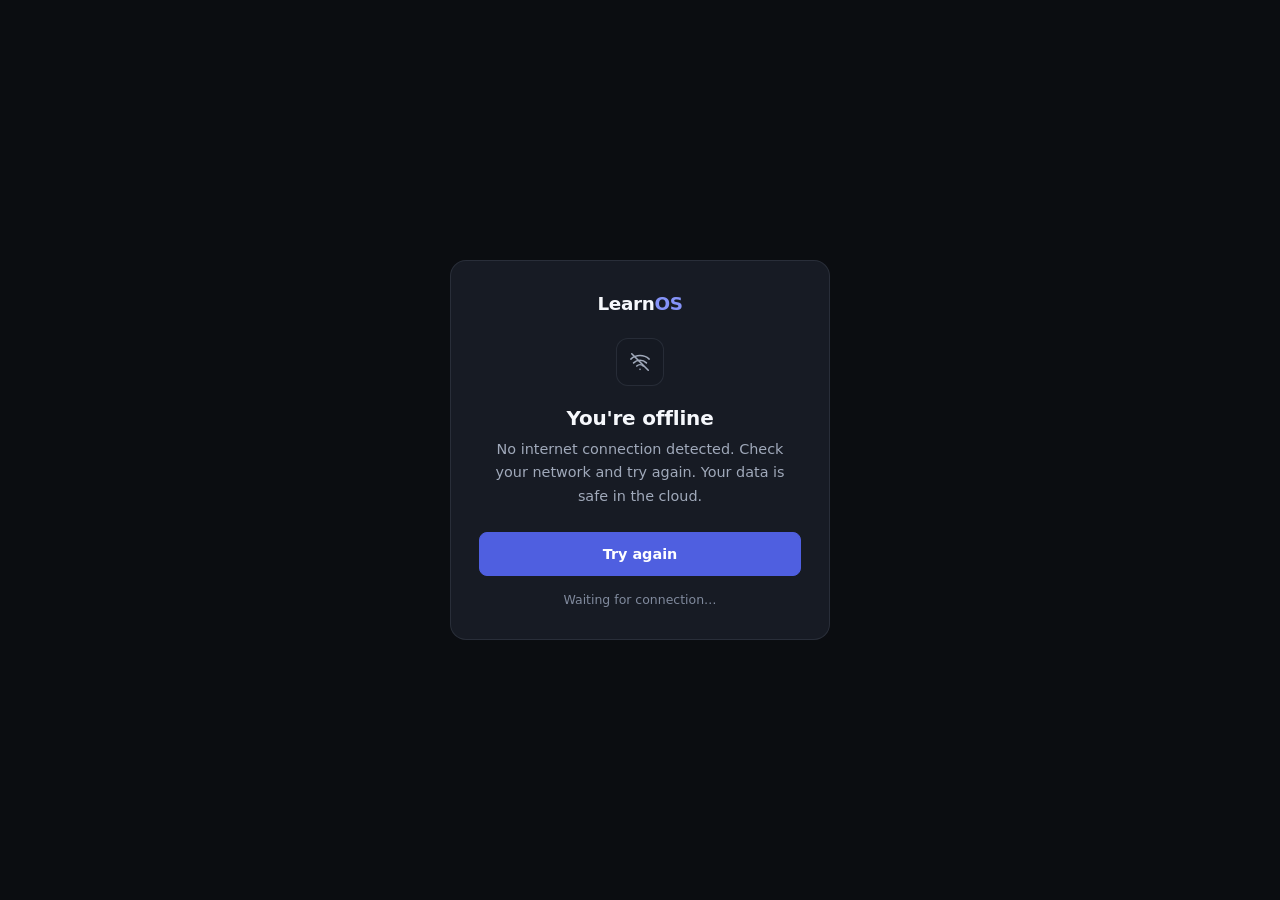
<file: offline.html>
<!DOCTYPE html>
<html lang="en">
<head>
<meta charset="UTF-8">
<meta name="viewport" content="width=device-width, initial-scale=1.0">
<meta name="theme-color" content="#10131a">
<title>LearnOS — Offline</title>
<style>
  * { margin:0; padding:0; box-sizing:border-box; }
  body {
    min-height:100vh; display:flex; flex-direction:column;
    align-items:center; justify-content:center;
    background:#0b0d11; color:#e6e9f0;
    font-family:'IBM Plex Sans',system-ui,-apple-system,'Segoe UI',sans-serif;
    padding:24px; text-align:center; -webkit-font-smoothing:antialiased;
  }
  .card {
    width:100%; max-width:380px; padding:32px 28px;
    background:#171b24; border:1px solid rgba(148,160,184,0.14); border-radius:16px;
  }
  .logo { font-size:1.15rem; font-weight:600; letter-spacing:-0.02em; color:#f6f8fc; margin-bottom:24px; }
  .logo span { color:#8593f8; }
  .icon {
    width:48px; height:48px; margin:0 auto 20px; border-radius:12px;
    display:flex; align-items:center; justify-content:center;
    background:#151922; border:1px solid rgba(148,160,184,0.14); color:#a0a9ba;
  }
  h1 { font-size:1.25rem; font-weight:600; letter-spacing:-0.01em; margin-bottom:8px; color:#f6f8fc; }
  p { color:#a0a9ba; font-size:0.9rem; line-height:1.6; margin-bottom:24px; }
  button {
    background:#4f5fe0; color:#fff; border:1px solid #4f5fe0; border-radius:8px;
    min-height:44px; padding:0 24px; font:inherit; font-size:0.9rem; font-weight:600;
    cursor:pointer; width:100%; transition:background-color .15s;
  }
  button:hover { background:#4453cf; border-color:#4453cf; }
  button:focus-visible { outline:2px solid #8593f8; outline-offset:2px; }
  .status { margin-top:16px; font-size:0.78rem; color:#808a9d; }
</style>
</head>
<body>
  <div class="card">
    <div class="logo">Learn<span>OS</span></div>
    <div class="icon">
      <svg width="22" height="22" viewBox="0 0 24 24" fill="none" stroke="currentColor" stroke-width="1.75" stroke-linecap="round" stroke-linejoin="round" aria-hidden="true"><path d="M2 8.8a15 15 0 0 1 20 0M5 12.9a10 10 0 0 1 14 0M8.5 16.4a5 5 0 0 1 7 0"/><path d="M12 20h.01"/><path d="m3 3 18 18"/></svg>
    </div>
    <h1>You're offline</h1>
    <p>No internet connection detected. Check your network and try again. Your data is safe in the cloud.</p>
    <button onclick="window.location.reload()">Try again</button>
    <div class="status" id="status">Waiting for connection…</div>
  </div>
  <script>
    window.addEventListener('online', () => {
      document.getElementById('status').textContent = 'Back online. Reloading…';
      setTimeout(() => window.location.href = '/', 1000);
    });
    setInterval(() => {
      if (navigator.onLine) {
        document.getElementById('status').textContent = 'Connected. Reloading…';
        setTimeout(() => window.location.href = '/', 500);
      }
    }, 3000);
  </script>
</body>
</html>
</file>
